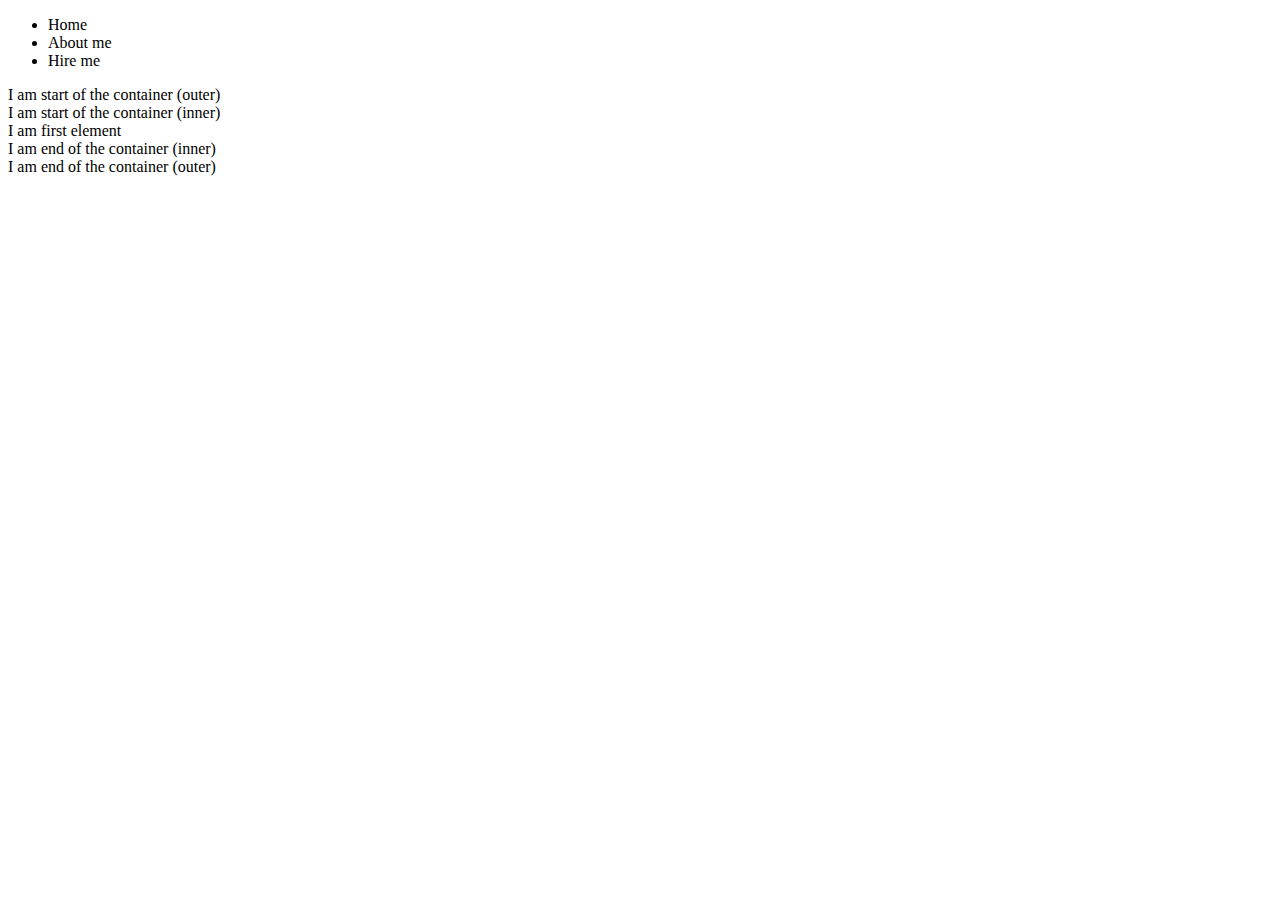
<file: index.html>
<!DOCTYPE html>
<html lang="en">
<head>
    <meta charset="UTF-8">
    <meta name="viewport" content="width=device-width, initial-scale=1.0">
    <title>Portfolio</title>
    <link rel="stylesheet" href="style.css">
</head>
<body>
    <nav>
        <ul>
            <li>Home</li>
            <li>About me</li>
            <li>Hire me</li>
        </ul>
    </nav>
    I am start of the container (outer)
    <div class="container" id="first">
        I am start of the container (inner)
        <div class="first">I am first element</div>
        I am end of the container (inner)
    </div>
    I am end of the container (outer)

    <div id="second">

    </div>
    

    <script src="part7.js"></script>
</body>
</html>
</file>
<file: style.css>
.red{
    background-color: red;
    color: black;
}

.green{
    background-color: green;
    color: azure;
}
</file>
